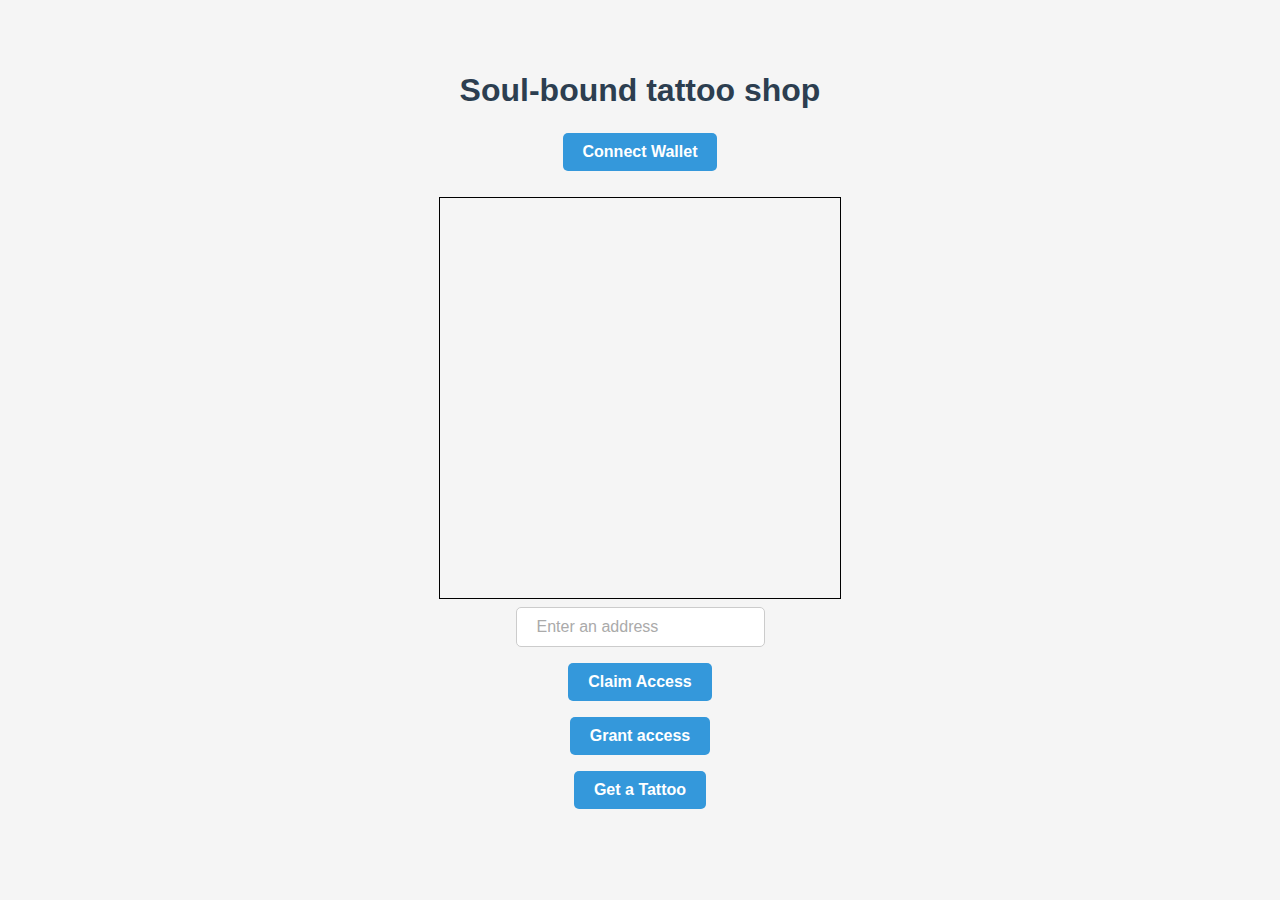
<file: index.html>
<!DOCTYPE html>
<html lang="en">
  <head>
    <link rel="stylesheet" href="styleSBT.css" />
    <link rel="shortcut icon" href="#" />
    <script src="web3.min.js"></script>
    <meta charset="UTF-8" />
    <meta name="viewport" content="width=device-width, initial-scale=1.0" />
    <title>Soul-bound tattoo shop</title>
    <style>
      body {
        font-family: Arial, sans-serif;
        text-align: center;
      }
    </style>
    <h1 class="name-large">Soul-bound tattoo shop</h1>
    <button class="connectButtn" id="connect">Connect Wallet</button>
  </head>
  <body>
    <br />
    <canvas
      id="canvas"
      width="400"
      height="400"
      style="border: 1px solid #000"
    ></canvas>
    <input type="text" id="address" placeholder="Enter an address" />
    <button id="mintNFT">Claim Access</button>
    <button id="grantAccess">Grant access</button>
    <button id="getTattoo">Get a Tattoo</button>
    <p id="status"></p>

    <script>
      const contractABI = [
        {
          inputs: [
            {
              internalType: "string",
              name: "baseURI",
              type: "string",
            },
          ],
          stateMutability: "nonpayable",
          type: "constructor",
        },
        {
          anonymous: false,
          inputs: [
            {
              indexed: true,
              internalType: "address",
              name: "owner",
              type: "address",
            },
            {
              indexed: true,
              internalType: "address",
              name: "approved",
              type: "address",
            },
            {
              indexed: true,
              internalType: "uint256",
              name: "tokenId",
              type: "uint256",
            },
          ],
          name: "Approval",
          type: "event",
        },
        {
          anonymous: false,
          inputs: [
            {
              indexed: true,
              internalType: "address",
              name: "owner",
              type: "address",
            },
            {
              indexed: true,
              internalType: "address",
              name: "operator",
              type: "address",
            },
            {
              indexed: false,
              internalType: "bool",
              name: "approved",
              type: "bool",
            },
          ],
          name: "ApprovalForAll",
          type: "event",
        },
        {
          anonymous: false,
          inputs: [
            {
              indexed: false,
              internalType: "address",
              name: "recipient",
              type: "address",
            },
            {
              indexed: false,
              internalType: "uint256",
              name: "tokenID",
              type: "uint256",
            },
          ],
          name: "GrantedAccess",
          type: "event",
        },
        {
          anonymous: false,
          inputs: [
            {
              indexed: false,
              internalType: "uint256",
              name: "tokenId",
              type: "uint256",
            },
          ],
          name: "Locked",
          type: "event",
        },
        {
          anonymous: false,
          inputs: [
            {
              indexed: true,
              internalType: "address",
              name: "previousOwner",
              type: "address",
            },
            {
              indexed: true,
              internalType: "address",
              name: "newOwner",
              type: "address",
            },
          ],
          name: "OwnershipTransferred",
          type: "event",
        },
        {
          anonymous: false,
          inputs: [
            {
              indexed: false,
              internalType: "address",
              name: "recipient",
              type: "address",
            },
          ],
          name: "RevokedAccess",
          type: "event",
        },
        {
          anonymous: false,
          inputs: [
            {
              indexed: true,
              internalType: "address",
              name: "from",
              type: "address",
            },
            {
              indexed: true,
              internalType: "address",
              name: "to",
              type: "address",
            },
            {
              indexed: true,
              internalType: "uint256",
              name: "tokenId",
              type: "uint256",
            },
          ],
          name: "Transfer",
          type: "event",
        },
        {
          anonymous: false,
          inputs: [
            {
              indexed: false,
              internalType: "uint256",
              name: "tokenId",
              type: "uint256",
            },
          ],
          name: "Unlocked",
          type: "event",
        },
        {
          inputs: [
            {
              internalType: "address",
              name: "to",
              type: "address",
            },
            {
              internalType: "uint256",
              name: "tokenId",
              type: "uint256",
            },
          ],
          name: "approve",
          outputs: [],
          stateMutability: "nonpayable",
          type: "function",
        },
        {
          inputs: [
            {
              internalType: "address",
              name: "owner",
              type: "address",
            },
          ],
          name: "balanceOf",
          outputs: [
            {
              internalType: "uint256",
              name: "",
              type: "uint256",
            },
          ],
          stateMutability: "view",
          type: "function",
        },
        {
          inputs: [
            {
              internalType: "address",
              name: "_addressInQuestion",
              type: "address",
            },
          ],
          name: "checkOwnership",
          outputs: [
            {
              internalType: "bool",
              name: "",
              type: "bool",
            },
          ],
          stateMutability: "view",
          type: "function",
        },
        {
          inputs: [],
          name: "claimAccess",
          outputs: [],
          stateMutability: "nonpayable",
          type: "function",
        },
        {
          inputs: [
            {
              internalType: "uint256",
              name: "tokenId",
              type: "uint256",
            },
          ],
          name: "getApproved",
          outputs: [
            {
              internalType: "address",
              name: "",
              type: "address",
            },
          ],
          stateMutability: "view",
          type: "function",
        },
        {
          inputs: [
            {
              internalType: "address",
              name: "_to",
              type: "address",
            },
          ],
          name: "grantAccess",
          outputs: [],
          stateMutability: "nonpayable",
          type: "function",
        },
        {
          inputs: [
            {
              internalType: "address",
              name: "owner",
              type: "address",
            },
            {
              internalType: "address",
              name: "operator",
              type: "address",
            },
          ],
          name: "isApprovedForAll",
          outputs: [
            {
              internalType: "bool",
              name: "",
              type: "bool",
            },
          ],
          stateMutability: "view",
          type: "function",
        },
        {
          inputs: [],
          name: "isClaimLive",
          outputs: [
            {
              internalType: "bool",
              name: "",
              type: "bool",
            },
          ],
          stateMutability: "view",
          type: "function",
        },
        {
          inputs: [
            {
              internalType: "uint256",
              name: "tokenId",
              type: "uint256",
            },
          ],
          name: "locked",
          outputs: [
            {
              internalType: "bool",
              name: "",
              type: "bool",
            },
          ],
          stateMutability: "view",
          type: "function",
        },
        {
          inputs: [],
          name: "name",
          outputs: [
            {
              internalType: "string",
              name: "",
              type: "string",
            },
          ],
          stateMutability: "view",
          type: "function",
        },
        {
          inputs: [],
          name: "owner",
          outputs: [
            {
              internalType: "address",
              name: "",
              type: "address",
            },
          ],
          stateMutability: "view",
          type: "function",
        },
        {
          inputs: [
            {
              internalType: "uint256",
              name: "tokenId",
              type: "uint256",
            },
          ],
          name: "ownerOf",
          outputs: [
            {
              internalType: "address",
              name: "",
              type: "address",
            },
          ],
          stateMutability: "view",
          type: "function",
        },
        {
          inputs: [],
          name: "renounceOwnership",
          outputs: [],
          stateMutability: "nonpayable",
          type: "function",
        },
        {
          inputs: [
            {
              internalType: "address",
              name: "_address",
              type: "address",
            },
          ],
          name: "revokeAccess",
          outputs: [],
          stateMutability: "nonpayable",
          type: "function",
        },
        {
          inputs: [
            {
              internalType: "address",
              name: "to",
              type: "address",
            },
            {
              internalType: "uint256",
              name: "tokenId",
              type: "uint256",
            },
          ],
          name: "safeMint",
          outputs: [],
          stateMutability: "nonpayable",
          type: "function",
        },
        {
          inputs: [
            {
              internalType: "address",
              name: "from",
              type: "address",
            },
            {
              internalType: "address",
              name: "to",
              type: "address",
            },
            {
              internalType: "uint256",
              name: "tokenId",
              type: "uint256",
            },
          ],
          name: "safeTransferFrom",
          outputs: [],
          stateMutability: "nonpayable",
          type: "function",
        },
        {
          inputs: [
            {
              internalType: "address",
              name: "from",
              type: "address",
            },
            {
              internalType: "address",
              name: "to",
              type: "address",
            },
            {
              internalType: "uint256",
              name: "tokenId",
              type: "uint256",
            },
            {
              internalType: "bytes",
              name: "data",
              type: "bytes",
            },
          ],
          name: "safeTransferFrom",
          outputs: [],
          stateMutability: "nonpayable",
          type: "function",
        },
        {
          inputs: [
            {
              internalType: "address",
              name: "operator",
              type: "address",
            },
            {
              internalType: "bool",
              name: "approved",
              type: "bool",
            },
          ],
          name: "setApprovalForAll",
          outputs: [],
          stateMutability: "nonpayable",
          type: "function",
        },
        {
          inputs: [
            {
              internalType: "bytes4",
              name: "_interfaceId",
              type: "bytes4",
            },
          ],
          name: "supportsInterface",
          outputs: [
            {
              internalType: "bool",
              name: "",
              type: "bool",
            },
          ],
          stateMutability: "view",
          type: "function",
        },
        {
          inputs: [],
          name: "symbol",
          outputs: [
            {
              internalType: "string",
              name: "",
              type: "string",
            },
          ],
          stateMutability: "view",
          type: "function",
        },
        {
          inputs: [],
          name: "toggleClaimStatus",
          outputs: [],
          stateMutability: "nonpayable",
          type: "function",
        },
        {
          inputs: [
            {
              internalType: "uint256",
              name: "index",
              type: "uint256",
            },
          ],
          name: "tokenByIndex",
          outputs: [
            {
              internalType: "uint256",
              name: "",
              type: "uint256",
            },
          ],
          stateMutability: "view",
          type: "function",
        },
        {
          inputs: [],
          name: "tokenID",
          outputs: [
            {
              internalType: "uint256",
              name: "",
              type: "uint256",
            },
          ],
          stateMutability: "view",
          type: "function",
        },
        {
          inputs: [
            {
              internalType: "address",
              name: "owner",
              type: "address",
            },
            {
              internalType: "uint256",
              name: "index",
              type: "uint256",
            },
          ],
          name: "tokenOfOwnerByIndex",
          outputs: [
            {
              internalType: "uint256",
              name: "",
              type: "uint256",
            },
          ],
          stateMutability: "view",
          type: "function",
        },
        {
          inputs: [
            {
              internalType: "uint256",
              name: "tokenId",
              type: "uint256",
            },
          ],
          name: "tokenURI",
          outputs: [
            {
              internalType: "string",
              name: "",
              type: "string",
            },
          ],
          stateMutability: "view",
          type: "function",
        },
        {
          inputs: [],
          name: "totalSupply",
          outputs: [
            {
              internalType: "uint256",
              name: "",
              type: "uint256",
            },
          ],
          stateMutability: "view",
          type: "function",
        },
        {
          inputs: [
            {
              internalType: "address",
              name: "from",
              type: "address",
            },
            {
              internalType: "address",
              name: "to",
              type: "address",
            },
            {
              internalType: "uint256",
              name: "tokenId",
              type: "uint256",
            },
          ],
          name: "transferFrom",
          outputs: [],
          stateMutability: "nonpayable",
          type: "function",
        },
        {
          inputs: [
            {
              internalType: "address",
              name: "newOwner",
              type: "address",
            },
          ],
          name: "transferOwnership",
          outputs: [],
          stateMutability: "nonpayable",
          type: "function",
        },
        {
          inputs: [
            {
              internalType: "string",
              name: "baseURI_",
              type: "string",
            },
          ],
          name: "updateBaseURI",
          outputs: [],
          stateMutability: "nonpayable",
          type: "function",
        },
        {
          inputs: [
            {
              internalType: "address",
              name: "_address",
              type: "address",
            },
          ],
          name: "viewTokenID",
          outputs: [
            {
              internalType: "uint256",
              name: "",
              type: "uint256",
            },
          ],
          stateMutability: "view",
          type: "function",
        },
      ];
      const contractAddress = "0xd5A825403071cE048dB856e409cf5E6947632e52"; // Your contract address
      let accounts, contract;
      const chainId = 11155111; // sepolia
      ethereum.on("chainChanged", (_chainId) => window.location.reload());
      window.ethereum.on("accountsChanged", function (accounts) {
        window.location.reload();
      });

      const connectBtn = document.getElementById("connect");
      const mintBtn = document.getElementById("mintNFT");
      const grantBtn = document.getElementById("grantAccess");
      const getTatBtn = document.getElementById("getTattoo");
      const status = document.getElementById("status");

      getTatBtn.style.display = "none";
      grantBtn.style.display = "none";
      numberOfTattoos = 0;

      connectBtn.onclick = async () => {
        accounts = await ethereum.request({ method: "eth_requestAccounts" });
        console.log(accounts);
        const web3 = new Web3(window.ethereum);

        if (window.ethereum.networkVersion !== chainId) {
          try {
            await window.ethereum.request({
              method: "wallet_switchEthereumChain",
              params: [{ chainId: web3.utils.toHex(chainId) }],
            });
          } catch (err) {
            // This error code indicates that the chain has not been added to MetaMask
            if (err.code === 4902) {
              await window.ethereum.request({
                method: "wallet_addEthereumChain",
                params: [
                  {
                    chainName: "Sepolia",
                    chainId: web3.utils.toHex(chainId),
                    nativeCurrency: {
                      name: "Ether",
                      decimals: 18,
                      symbol: "ETH",
                    },
                    rpcUrls: ["https://rpc.sepolia.org"],
                  },
                ],
              });
            }
          }
        }

        contract = new web3.eth.Contract(contractABI, contractAddress);
        console.log("contract instance created");
        status.innerHTML = "Connected";
        canvas.style.display = "";
        make_base();
        connectBtn.style.display = "none";
        getTatBtn.style.display = "";
      };

      mintBtn.onclick = async () => {
        if (parseInt(window.ethereum.networkVersion) !== chainId) {
          writeAMessage("Please change your network to sepolia testnet");
          console.log(window.ethereum.networkVersion);
          console.log(chainId);
          return 0;
        } else {
          try {
            const gasPrice = await ethereum.request({ method: "eth_gasPrice" });
            const gasEstimate = await contract.methods
              .claimAccess()
              .estimateGas({ from: accounts[0] });
            const tx = {
              from: accounts[0],
              to: contractAddress,
              data: contract.methods.claimAccess().encodeABI(),
            };
            const txHash = await ethereum.request({
              method: "eth_sendTransaction",
              params: [tx],
            });
            status.innerHTML = `Minted successfully, transaction hash: ${txHash}`;
          } catch (err) {
            status.innerHTML = "Error minting NFT";
          }
        }
      };

      grantBtn.onclick = async () => {
        const addressInQuestion = document.getElementById("address").value;
        console.log(contract);
        if (parseInt(window.ethereum.networkVersion) !== chainId) {
          writeAMessage("Please change your network to sepolia testnet");
          console.log(window.ethereum.networkVersion);
          console.log(chainId);
          return 0;
        } else {
          try {
            if (window.ethereum.networkVersion !== chainId) {
              writeAMessage("Please change your network to sepolia testnet");
              return 0;
            }
            const tx = {
              from: accounts[0],
              to: contractAddress,
              data: contract.methods.grantAccess(addressInQuestion).encodeABI(),
            };
            const txHash = await ethereum.request({
              method: "eth_sendTransaction",
              params: [tx],
            });
            status.innerHTML = `Minted successfully, transaction hash: ${txHash}`;
          } catch (err) {
            status.innerHTML = "Error minting NFT";
          }
        }
      };

      getTatBtn.onclick = async () => {
        writeMetadata();
      };

      async function writeAMessage(text) {
        status.innerHTML = text;
      }

      const canvas = document.getElementById("canvas");
      const ctx = canvas.getContext("2d");
      canvas.style.display = "none";

      function make_base() {
        base_image = new Image();
        base_image.src = "images/pixel-hand.png";
        base_image.onload = function () {
          ctx.drawImage(
            base_image,
            0,
            0,
            base_image.width * 0.45,
            base_image.height * 0.45
          );
        };
      }

      async function getMetadata() {
        let metadata = [];
        metadata[0] = await contract.methods.name().call(); //get contract name
        metadata[1] = await contract.methods.symbol().call(); //get contract symbol
        metadata[2] = await contract.methods.balanceOf(accounts[0]).call(); //get total tokens owned
        if (metadata[2] > 0) {
          metadata[3] = await contract.methods.viewTokenID(accounts[0]).call(); //get individual tokenID owned
        }
        console.log(metadata);
        return metadata;
      }

      async function writeMetadata() {
        const [name, symbol, balance, tokenID] = await getMetadata();
        console.log(name + " #  " + tokenID);
        text = name + " " + symbol + " # " + tokenID;
        if (numberOfTattoos == 0) {
          createTattoo(
            ctx,
            text,
            300,
            10,
            100,
            40,
            10,
            45,
            "10px Lucida Handwriting"
          );
          numberOfTattoos++;
          writeAMessage("you have " + numberOfTattoos + " tattoos");
          console.log("you have " + numberOfTattoos + " tattoos");
        } else if (numberOfTattoos == 1) {
          createTattoo(
            ctx,
            text,
            420,
            -170,
            100,
            40,
            10,
            60,
            "10px Lucida Handwriting"
          );
          numberOfTattoos++;
          writeAMessage("you have " + numberOfTattoos + " tattoos");
          console.log("you have " + numberOfTattoos + " tattoos");
        } else if (numberOfTattoos == 2) {
          createTattoo(
            ctx,
            text,
            300,
            58,
            120,
            40,
            10,
            25,
            "11px Lucida Handwriting"
          );
          numberOfTattoos++;
          writeAMessage("you have " + numberOfTattoos + " tattoos");
          console.log("you have " + numberOfTattoos + " tattoos");
        } else if (numberOfTattoos > 2) {
          writeAMessage("you are all inked up!");
          console.log("you are all inked up!");
        }
      }

      function createTattoo(
        ctx,
        text,
        x,
        y,
        width,
        height,
        radius,
        angle,
        font
      ) {
        ctx.rotate((angle * Math.PI) / 180);
        ctx.beginPath();
        ctx.moveTo(x + radius, y);
        ctx.lineTo(x + width - radius, y);
        ctx.quadraticCurveTo(x + width, y, x + width, y + radius);
        ctx.lineTo(x + width, y + height - radius);
        ctx.quadraticCurveTo(
          x + width,
          y + height,
          x + width - radius,
          y + height
        );
        ctx.lineTo(x + radius, y + height);
        ctx.quadraticCurveTo(x, y + height, x, y + height - radius);
        ctx.lineTo(x, y + radius);
        ctx.quadraticCurveTo(x, y, x + radius, y);
        ctx.closePath();
        ctx.stroke();
        ctx.font = font;
        ctx.textAlign = "center";
        ctx.textBaseline = "middle";
        ctx.fillStyle = "black";
        ctx.fillText(text, x + width / 2, y + height / 2);
        ctx.rotate(((360 - angle) * Math.PI) / 180);
      }
    </script>
  </body>
</html>
</file>
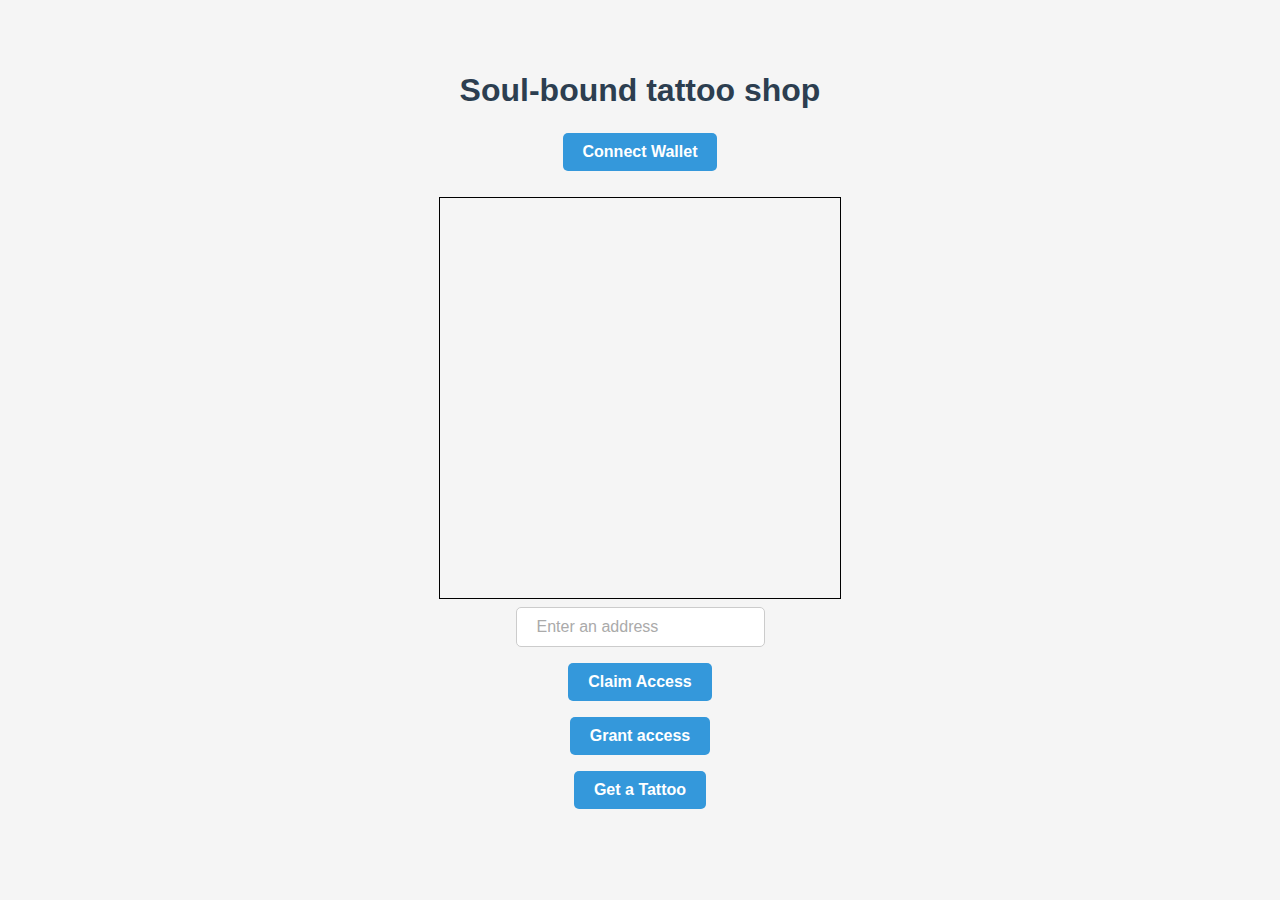
<file: SBT-production-test/index.html>
<!DOCTYPE html>
<html lang="en">
  <head>
    <link rel="stylesheet" href="styleSBT.css" />
    <link rel="shortcut icon" href="#" />
    <script src="node_modules\web3\dist\web3.min.js"></script>
    <meta charset="UTF-8" />
    <meta name="viewport" content="width=device-width, initial-scale=1.0" />
    <title>Soul-bound tattoo shop</title>
    <style>
      body {
        font-family: Arial, sans-serif;
        text-align: center;
      }
    </style>
    <h1 class="name-large">Soul-bound tattoo shop</h1>
    <button class="connectButtn" id="connect">Connect Wallet</button>
  </head>
  <body>
    <br />
    <canvas
      id="canvas"
      width="400"
      height="400"
      style="border: 1px solid #000"
    ></canvas>
    <input type="text" id="address" placeholder="Enter an address" />
    <button id="mintNFT">Claim Access</button>
    <button id="grantAccess">Grant access</button>
    <button id="getTattoo">Get a Tattoo</button>
    <p id="status"></p>

    <script>
      const contractABI = [
        {
          inputs: [
            {
              internalType: "string",
              name: "baseURI",
              type: "string",
            },
          ],
          stateMutability: "nonpayable",
          type: "constructor",
        },
        {
          anonymous: false,
          inputs: [
            {
              indexed: true,
              internalType: "address",
              name: "owner",
              type: "address",
            },
            {
              indexed: true,
              internalType: "address",
              name: "approved",
              type: "address",
            },
            {
              indexed: true,
              internalType: "uint256",
              name: "tokenId",
              type: "uint256",
            },
          ],
          name: "Approval",
          type: "event",
        },
        {
          anonymous: false,
          inputs: [
            {
              indexed: true,
              internalType: "address",
              name: "owner",
              type: "address",
            },
            {
              indexed: true,
              internalType: "address",
              name: "operator",
              type: "address",
            },
            {
              indexed: false,
              internalType: "bool",
              name: "approved",
              type: "bool",
            },
          ],
          name: "ApprovalForAll",
          type: "event",
        },
        {
          anonymous: false,
          inputs: [
            {
              indexed: false,
              internalType: "address",
              name: "recipient",
              type: "address",
            },
            {
              indexed: false,
              internalType: "uint256",
              name: "tokenID",
              type: "uint256",
            },
          ],
          name: "GrantedAccess",
          type: "event",
        },
        {
          anonymous: false,
          inputs: [
            {
              indexed: false,
              internalType: "uint256",
              name: "tokenId",
              type: "uint256",
            },
          ],
          name: "Locked",
          type: "event",
        },
        {
          anonymous: false,
          inputs: [
            {
              indexed: true,
              internalType: "address",
              name: "previousOwner",
              type: "address",
            },
            {
              indexed: true,
              internalType: "address",
              name: "newOwner",
              type: "address",
            },
          ],
          name: "OwnershipTransferred",
          type: "event",
        },
        {
          anonymous: false,
          inputs: [
            {
              indexed: false,
              internalType: "address",
              name: "recipient",
              type: "address",
            },
          ],
          name: "RevokedAccess",
          type: "event",
        },
        {
          anonymous: false,
          inputs: [
            {
              indexed: true,
              internalType: "address",
              name: "from",
              type: "address",
            },
            {
              indexed: true,
              internalType: "address",
              name: "to",
              type: "address",
            },
            {
              indexed: true,
              internalType: "uint256",
              name: "tokenId",
              type: "uint256",
            },
          ],
          name: "Transfer",
          type: "event",
        },
        {
          anonymous: false,
          inputs: [
            {
              indexed: false,
              internalType: "uint256",
              name: "tokenId",
              type: "uint256",
            },
          ],
          name: "Unlocked",
          type: "event",
        },
        {
          inputs: [
            {
              internalType: "address",
              name: "to",
              type: "address",
            },
            {
              internalType: "uint256",
              name: "tokenId",
              type: "uint256",
            },
          ],
          name: "approve",
          outputs: [],
          stateMutability: "nonpayable",
          type: "function",
        },
        {
          inputs: [
            {
              internalType: "address",
              name: "owner",
              type: "address",
            },
          ],
          name: "balanceOf",
          outputs: [
            {
              internalType: "uint256",
              name: "",
              type: "uint256",
            },
          ],
          stateMutability: "view",
          type: "function",
        },
        {
          inputs: [
            {
              internalType: "address",
              name: "_addressInQuestion",
              type: "address",
            },
          ],
          name: "checkOwnership",
          outputs: [
            {
              internalType: "bool",
              name: "",
              type: "bool",
            },
          ],
          stateMutability: "view",
          type: "function",
        },
        {
          inputs: [],
          name: "claimAccess",
          outputs: [],
          stateMutability: "nonpayable",
          type: "function",
        },
        {
          inputs: [
            {
              internalType: "uint256",
              name: "tokenId",
              type: "uint256",
            },
          ],
          name: "getApproved",
          outputs: [
            {
              internalType: "address",
              name: "",
              type: "address",
            },
          ],
          stateMutability: "view",
          type: "function",
        },
        {
          inputs: [
            {
              internalType: "address",
              name: "_to",
              type: "address",
            },
          ],
          name: "grantAccess",
          outputs: [],
          stateMutability: "nonpayable",
          type: "function",
        },
        {
          inputs: [
            {
              internalType: "address",
              name: "owner",
              type: "address",
            },
            {
              internalType: "address",
              name: "operator",
              type: "address",
            },
          ],
          name: "isApprovedForAll",
          outputs: [
            {
              internalType: "bool",
              name: "",
              type: "bool",
            },
          ],
          stateMutability: "view",
          type: "function",
        },
        {
          inputs: [],
          name: "isClaimLive",
          outputs: [
            {
              internalType: "bool",
              name: "",
              type: "bool",
            },
          ],
          stateMutability: "view",
          type: "function",
        },
        {
          inputs: [
            {
              internalType: "uint256",
              name: "tokenId",
              type: "uint256",
            },
          ],
          name: "locked",
          outputs: [
            {
              internalType: "bool",
              name: "",
              type: "bool",
            },
          ],
          stateMutability: "view",
          type: "function",
        },
        {
          inputs: [],
          name: "name",
          outputs: [
            {
              internalType: "string",
              name: "",
              type: "string",
            },
          ],
          stateMutability: "view",
          type: "function",
        },
        {
          inputs: [],
          name: "owner",
          outputs: [
            {
              internalType: "address",
              name: "",
              type: "address",
            },
          ],
          stateMutability: "view",
          type: "function",
        },
        {
          inputs: [
            {
              internalType: "uint256",
              name: "tokenId",
              type: "uint256",
            },
          ],
          name: "ownerOf",
          outputs: [
            {
              internalType: "address",
              name: "",
              type: "address",
            },
          ],
          stateMutability: "view",
          type: "function",
        },
        {
          inputs: [],
          name: "renounceOwnership",
          outputs: [],
          stateMutability: "nonpayable",
          type: "function",
        },
        {
          inputs: [
            {
              internalType: "address",
              name: "_address",
              type: "address",
            },
          ],
          name: "revokeAccess",
          outputs: [],
          stateMutability: "nonpayable",
          type: "function",
        },
        {
          inputs: [
            {
              internalType: "address",
              name: "to",
              type: "address",
            },
            {
              internalType: "uint256",
              name: "tokenId",
              type: "uint256",
            },
          ],
          name: "safeMint",
          outputs: [],
          stateMutability: "nonpayable",
          type: "function",
        },
        {
          inputs: [
            {
              internalType: "address",
              name: "from",
              type: "address",
            },
            {
              internalType: "address",
              name: "to",
              type: "address",
            },
            {
              internalType: "uint256",
              name: "tokenId",
              type: "uint256",
            },
          ],
          name: "safeTransferFrom",
          outputs: [],
          stateMutability: "nonpayable",
          type: "function",
        },
        {
          inputs: [
            {
              internalType: "address",
              name: "from",
              type: "address",
            },
            {
              internalType: "address",
              name: "to",
              type: "address",
            },
            {
              internalType: "uint256",
              name: "tokenId",
              type: "uint256",
            },
            {
              internalType: "bytes",
              name: "data",
              type: "bytes",
            },
          ],
          name: "safeTransferFrom",
          outputs: [],
          stateMutability: "nonpayable",
          type: "function",
        },
        {
          inputs: [
            {
              internalType: "address",
              name: "operator",
              type: "address",
            },
            {
              internalType: "bool",
              name: "approved",
              type: "bool",
            },
          ],
          name: "setApprovalForAll",
          outputs: [],
          stateMutability: "nonpayable",
          type: "function",
        },
        {
          inputs: [
            {
              internalType: "bytes4",
              name: "_interfaceId",
              type: "bytes4",
            },
          ],
          name: "supportsInterface",
          outputs: [
            {
              internalType: "bool",
              name: "",
              type: "bool",
            },
          ],
          stateMutability: "view",
          type: "function",
        },
        {
          inputs: [],
          name: "symbol",
          outputs: [
            {
              internalType: "string",
              name: "",
              type: "string",
            },
          ],
          stateMutability: "view",
          type: "function",
        },
        {
          inputs: [],
          name: "toggleClaimStatus",
          outputs: [],
          stateMutability: "nonpayable",
          type: "function",
        },
        {
          inputs: [
            {
              internalType: "uint256",
              name: "index",
              type: "uint256",
            },
          ],
          name: "tokenByIndex",
          outputs: [
            {
              internalType: "uint256",
              name: "",
              type: "uint256",
            },
          ],
          stateMutability: "view",
          type: "function",
        },
        {
          inputs: [],
          name: "tokenID",
          outputs: [
            {
              internalType: "uint256",
              name: "",
              type: "uint256",
            },
          ],
          stateMutability: "view",
          type: "function",
        },
        {
          inputs: [
            {
              internalType: "address",
              name: "owner",
              type: "address",
            },
            {
              internalType: "uint256",
              name: "index",
              type: "uint256",
            },
          ],
          name: "tokenOfOwnerByIndex",
          outputs: [
            {
              internalType: "uint256",
              name: "",
              type: "uint256",
            },
          ],
          stateMutability: "view",
          type: "function",
        },
        {
          inputs: [
            {
              internalType: "uint256",
              name: "tokenId",
              type: "uint256",
            },
          ],
          name: "tokenURI",
          outputs: [
            {
              internalType: "string",
              name: "",
              type: "string",
            },
          ],
          stateMutability: "view",
          type: "function",
        },
        {
          inputs: [],
          name: "totalSupply",
          outputs: [
            {
              internalType: "uint256",
              name: "",
              type: "uint256",
            },
          ],
          stateMutability: "view",
          type: "function",
        },
        {
          inputs: [
            {
              internalType: "address",
              name: "from",
              type: "address",
            },
            {
              internalType: "address",
              name: "to",
              type: "address",
            },
            {
              internalType: "uint256",
              name: "tokenId",
              type: "uint256",
            },
          ],
          name: "transferFrom",
          outputs: [],
          stateMutability: "nonpayable",
          type: "function",
        },
        {
          inputs: [
            {
              internalType: "address",
              name: "newOwner",
              type: "address",
            },
          ],
          name: "transferOwnership",
          outputs: [],
          stateMutability: "nonpayable",
          type: "function",
        },
        {
          inputs: [
            {
              internalType: "string",
              name: "baseURI_",
              type: "string",
            },
          ],
          name: "updateBaseURI",
          outputs: [],
          stateMutability: "nonpayable",
          type: "function",
        },
        {
          inputs: [
            {
              internalType: "address",
              name: "_address",
              type: "address",
            },
          ],
          name: "viewTokenID",
          outputs: [
            {
              internalType: "uint256",
              name: "",
              type: "uint256",
            },
          ],
          stateMutability: "view",
          type: "function",
        },
      ];
      const contractAddress = "0xd5A825403071cE048dB856e409cf5E6947632e52"; // Your contract address
      let accounts, contract;
      const chainId = 11155111; // sepolia
      ethereum.on("chainChanged", (_chainId) => window.location.reload());

      const connectBtn = document.getElementById("connect");
      const mintBtn = document.getElementById("mintNFT");
      const grantBtn = document.getElementById("grantAccess");
      const getTatBtn = document.getElementById("getTattoo");
      const status = document.getElementById("status");

      getTatBtn.style.display = "none";
      numberOfTattoos = 0;

      connectBtn.onclick = async () => {
        accounts = await ethereum.request({ method: "eth_requestAccounts" });
        console.log(accounts);
        const web3 = new Web3(window.ethereum);

        if (window.ethereum.networkVersion !== chainId) {
          try {
            await window.ethereum.request({
              method: "wallet_switchEthereumChain",
              params: [{ chainId: web3.utils.toHex(chainId) }],
            });
          } catch (err) {
            // This error code indicates that the chain has not been added to MetaMask
            if (err.code === 4902) {
              await window.ethereum.request({
                method: "wallet_addEthereumChain",
                params: [
                  {
                    chainName: "Sepolia",
                    chainId: web3.utils.toHex(chainId),
                    nativeCurrency: {
                      name: "Ether",
                      decimals: 18,
                      symbol: "ETH",
                    },
                    rpcUrls: ["https://rpc.sepolia.org"],
                  },
                ],
              });
            }
          }
        }

        contract = new web3.eth.Contract(contractABI, contractAddress);
        console.log("contract instance created");
        status.innerHTML = "Connected";
        canvas.style.display = "";
        make_base();
        connectBtn.style.display = "none";
        getTatBtn.style.display = "";
      };

      mintBtn.onclick = async () => {
        try {
          const gasPrice = await ethereum.request({ method: "eth_gasPrice" });
          const gasEstimate = await contract.methods
            .claimAccess()
            .estimateGas({ from: accounts[0] });
          const tx = {
            from: accounts[0],
            to: contractAddress,
            data: contract.methods.claimAccess().encodeABI(),
          };
          const txHash = await ethereum.request({
            method: "eth_sendTransaction",
            params: [tx],
          });
          status.innerHTML = `Minted successfully, transaction hash: ${txHash}`;
        } catch (err) {
          status.innerHTML = "Error minting NFT";
        }
      };

      grantBtn.onclick = async () => {
        const addressInQuestion = document.getElementById("address").value;
        console.log(contract);
        try {
          const tx = {
            from: accounts[0],
            to: contractAddress,
            data: contract.methods.grantAccess(addressInQuestion).encodeABI(),
          };
          const txHash = await ethereum.request({
            method: "eth_sendTransaction",
            params: [tx],
          });
          status.innerHTML = `Minted successfully, transaction hash: ${txHash}`;
        } catch (err) {
          status.innerHTML = "Error minting NFT";
        }
      };

      getTatBtn.onclick = async () => {
        writeMetadata();
      };

      async function writeAMessage(text) {
        status.innerHTML = text;
      }

      const canvas = document.getElementById("canvas");
      const ctx = canvas.getContext("2d");
      canvas.style.display = "none";

      function make_base() {
        base_image = new Image();
        base_image.src = "images/pixel-hand.png";
        base_image.onload = function () {
          ctx.drawImage(
            base_image,
            0,
            0,
            base_image.width * 0.45,
            base_image.height * 0.45
          );
        };
      }

      async function getMetadata() {
        let metadata = [];
        metadata[0] = await contract.methods.name().call(); //get contract name
        metadata[1] = await contract.methods.symbol().call(); //get contract symbol
        metadata[2] = await contract.methods.balanceOf(accounts[0]).call(); //get total tokens owned
        if (metadata[2] > 0) {
          metadata[3] = await contract.methods.viewTokenID(accounts[0]).call(); //get individual tokenID owned
        }
        console.log(metadata);
        return metadata;
      }

      async function writeMetadata() {
        const [name, symbol, balance, tokenID] = await getMetadata();
        console.log(name + " #  " + tokenID);
        text = name + " " + symbol + " # " + tokenID;
        if (numberOfTattoos == 0) {
          createTattoo(
            ctx,
            text,
            300,
            10,
            100,
            40,
            10,
            45,
            "10px Lucida Handwriting"
          );
          numberOfTattoos++;
          writeAMessage("you have " + numberOfTattoos + " tattoos");
          console.log("you have " + numberOfTattoos + " tattoos");
        } else if (numberOfTattoos == 1) {
          createTattoo(
            ctx,
            text,
            420,
            -170,
            100,
            40,
            10,
            60,
            "10px Lucida Handwriting"
          );
          numberOfTattoos++;
          writeAMessage("you have " + numberOfTattoos + " tattoos");
          console.log("you have " + numberOfTattoos + " tattoos");
        } else if (numberOfTattoos == 2) {
          createTattoo(
            ctx,
            text,
            300,
            58,
            120,
            40,
            10,
            25,
            "11px Lucida Handwriting"
          );
          numberOfTattoos++;
          writeAMessage("you have " + numberOfTattoos + " tattoos");
          console.log("you have " + numberOfTattoos + " tattoos");
        } else if (numberOfTattoos > 2) {
          writeAMessage("you are all inked up!");
          console.log("you are all inked up!");
        }
      }

      function createTattoo(
        ctx,
        text,
        x,
        y,
        width,
        height,
        radius,
        angle,
        font
      ) {
        ctx.rotate((angle * Math.PI) / 180);
        ctx.beginPath();
        ctx.moveTo(x + radius, y);
        ctx.lineTo(x + width - radius, y);
        ctx.quadraticCurveTo(x + width, y, x + width, y + radius);
        ctx.lineTo(x + width, y + height - radius);
        ctx.quadraticCurveTo(
          x + width,
          y + height,
          x + width - radius,
          y + height
        );
        ctx.lineTo(x + radius, y + height);
        ctx.quadraticCurveTo(x, y + height, x, y + height - radius);
        ctx.lineTo(x, y + radius);
        ctx.quadraticCurveTo(x, y, x + radius, y);
        ctx.closePath();
        ctx.stroke();
        ctx.font = font;
        ctx.textAlign = "center";
        ctx.textBaseline = "middle";
        ctx.fillStyle = "black";
        ctx.fillText(text, x + width / 2, y + height / 2);
        ctx.rotate(((360 - angle) * Math.PI) / 180);
      }
    </script>
  </body>
</html>
</file>
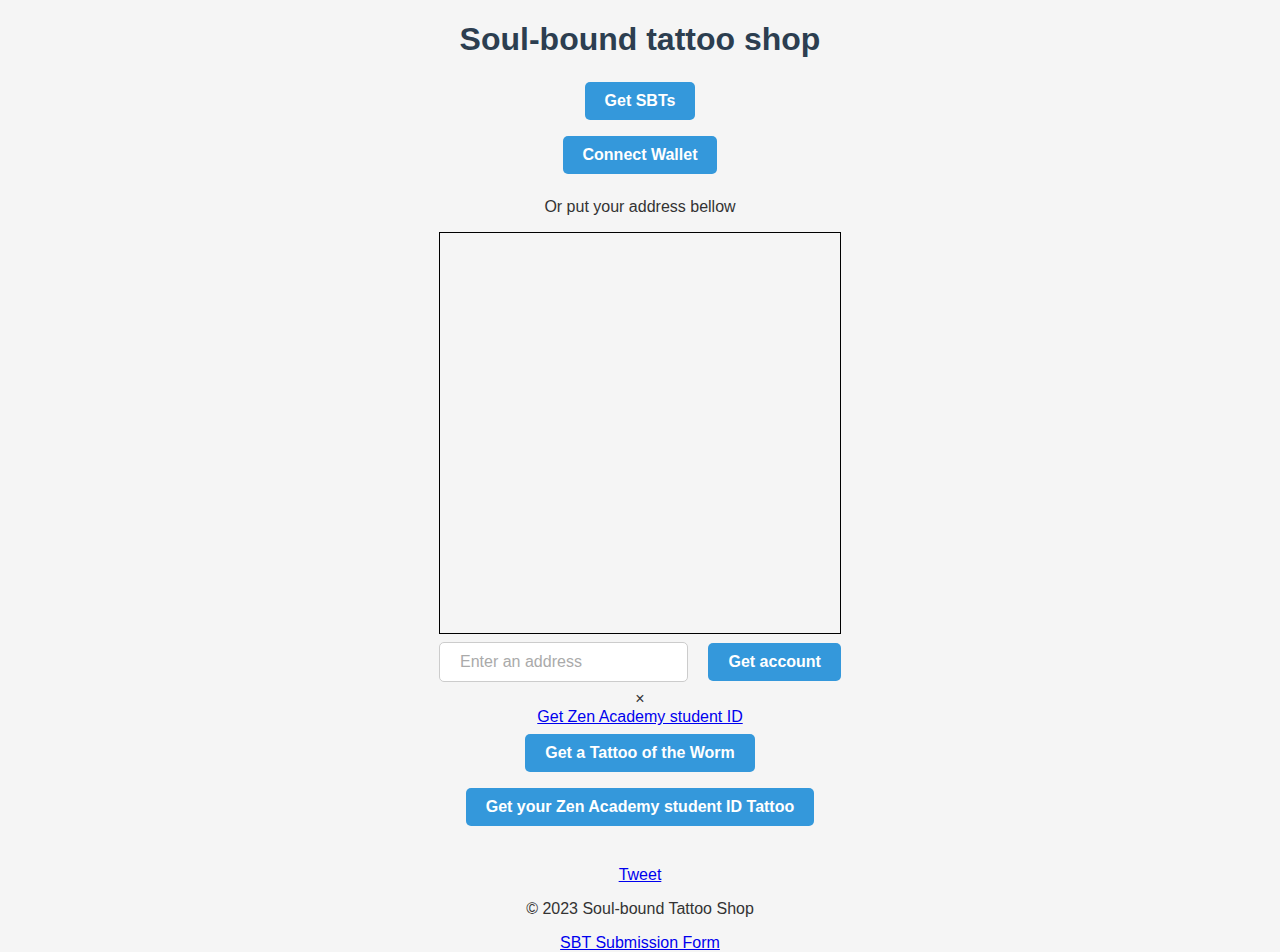
<file: redidrect.html>
<!DOCTYPE html>
<html lang="en">
  <head>
    <header>
      <h1 class="name-large">Soul-bound tattoo shop</h1>
      <button id="modalButton">Get SBTs</button>
    </header>
    <link rel="stylesheet" href="styleSBT.css" />
    <link rel="shortcut icon" href="#" />
    <link href="https://fonts.cdnfonts.com/css/common-pixel" rel="stylesheet" />
    <meta charset="UTF-8" />
    <meta name="viewport" content="width=device-width, initial-scale=1.0" />
    <title>Soul-bound tattoo shop</title>
    <style>
      body {
        font-family: Arial, sans-serif;
        text-align: center;
      }
    </style>
    <button class="connectButtn" id="connect">Connect Wallet</button>
  </head>
  <body>
    <p class="between-text" id="orText">Or put your address bellow</p>
    <canvas
      id="canvas"
      width="400"
      height="400"
      style="border: 1px solid #000"
    ></canvas>
    <div class="account-container">
      <input
        class="noConnect"
        type="text"
        id="address"
        placeholder="Enter an address"
      />
      <button class="noConnect" id="accountWithoutConnect">Get account</button>
    </div>
    <div id="myModal" class="modal">
      <div class="modal-content">
        <span class="close">&times;</span>
        <br />
        <a href="https://zenacademy.com/enroll">Get Zen Academy student ID</a>
      </div>
    </div>
    <button class="tat" id="getWormTattoo">Get a Tattoo of the Worm</button>
    <button class="tat" id="getZaTattoo">
      Get your Zen Academy student ID Tattoo
    </button>
    <p id="status"></p>
    <footer>
      <a
        href="https://twitter.com/big__soulja"
        class="twitter-follow-button"
        data-show-count="false"
        data-show-screen-name="false"
      >
        Tweet
      </a>
      <script
        async
        src="https://platform.twitter.com/widgets.js"
        charset="utf-8"
      ></script>
      <p class="footer-text">&copy; 2023 Soul-bound Tattoo Shop</p>
      <a
        class="form-link"
        href="https://docs.google.com/forms/d/e/1FAIpQLSeuLeRJNfaz0g4GmkMZINWVbpeob5WiWH-BhxgLy-qdSFlZgA/viewform?usp=sf_link"
        target="_blank"
        rel="noopener noreferrer"
        >SBT Submission Form</a
      >
    </footer>
  </body>
</html>
</file>
<file: styleSBT.css>
body {
  font-family: "Segoe UI", Tahoma, Geneva, Verdana, sans-serif;
  background-color: #f5f5f5;
  color: #333;
  margin: 0;
  display: flex;
  flex-direction: column;
  align-items: center;
  justify-content: center;
  min-height: 100vh;
}

h1 {
  font-size: 2rem;
  font-weight: bold;
  margin-bottom: 1rem;
  color: #2c3e50;
}

button {
  font-size: 1rem;
  font-weight: 600;
  background-color: #3498db;
  color: #ffffff;
  border: none;
  padding: 10px 20px;
  border-radius: 5px;
  cursor: pointer;
  transition: all 0.2s ease;
  margin: 0.5rem;
}

button:hover {
  background-color: #2980b9;
}

input[type="text"] {
  font-size: 1rem;
  padding: 10px 20px;
  border-radius: 5px;
  border: 1px solid #ccc;
  outline: none;
  margin: 0.5rem;
}

input[type="text"]::placeholder {
  color: #aaa;
}

input[type="text"]:focus {
  border-color: #3498db;
}

.name-large {
  text-align: center;
}

.connectButtn {
  display: flex;
  justify-content: flex-end;
  text-align: right;
}

#status {
  font-size: 1rem;
  color: #2c3e50;
  margin-top: 1rem;
}
</file>
<file: SBT-production-test/styleSBT.css>
body {
  font-family: "Segoe UI", Tahoma, Geneva, Verdana, sans-serif;
  background-color: #f5f5f5;
  color: #333;
  margin: 0;
  display: flex;
  flex-direction: column;
  align-items: center;
  justify-content: center;
  min-height: 100vh;
}

h1 {
  font-size: 2rem;
  font-weight: bold;
  margin-bottom: 1rem;
  color: #2c3e50;
}

button {
  font-size: 1rem;
  font-weight: 600;
  background-color: #3498db;
  color: #ffffff;
  border: none;
  padding: 10px 20px;
  border-radius: 5px;
  cursor: pointer;
  transition: all 0.2s ease;
  margin: 0.5rem;
}

button:hover {
  background-color: #2980b9;
}

input[type="text"] {
  font-size: 1rem;
  padding: 10px 20px;
  border-radius: 5px;
  border: 1px solid #ccc;
  outline: none;
  margin: 0.5rem;
}

input[type="text"]::placeholder {
  color: #aaa;
}

input[type="text"]:focus {
  border-color: #3498db;
}

.name-large {
  text-align: center;
}

.connectButtn {
  display: flex;
  justify-content: flex-end;
  text-align: right;
}

#status {
  font-size: 1rem;
  color: #2c3e50;
  margin-top: 1rem;
}
</file>
